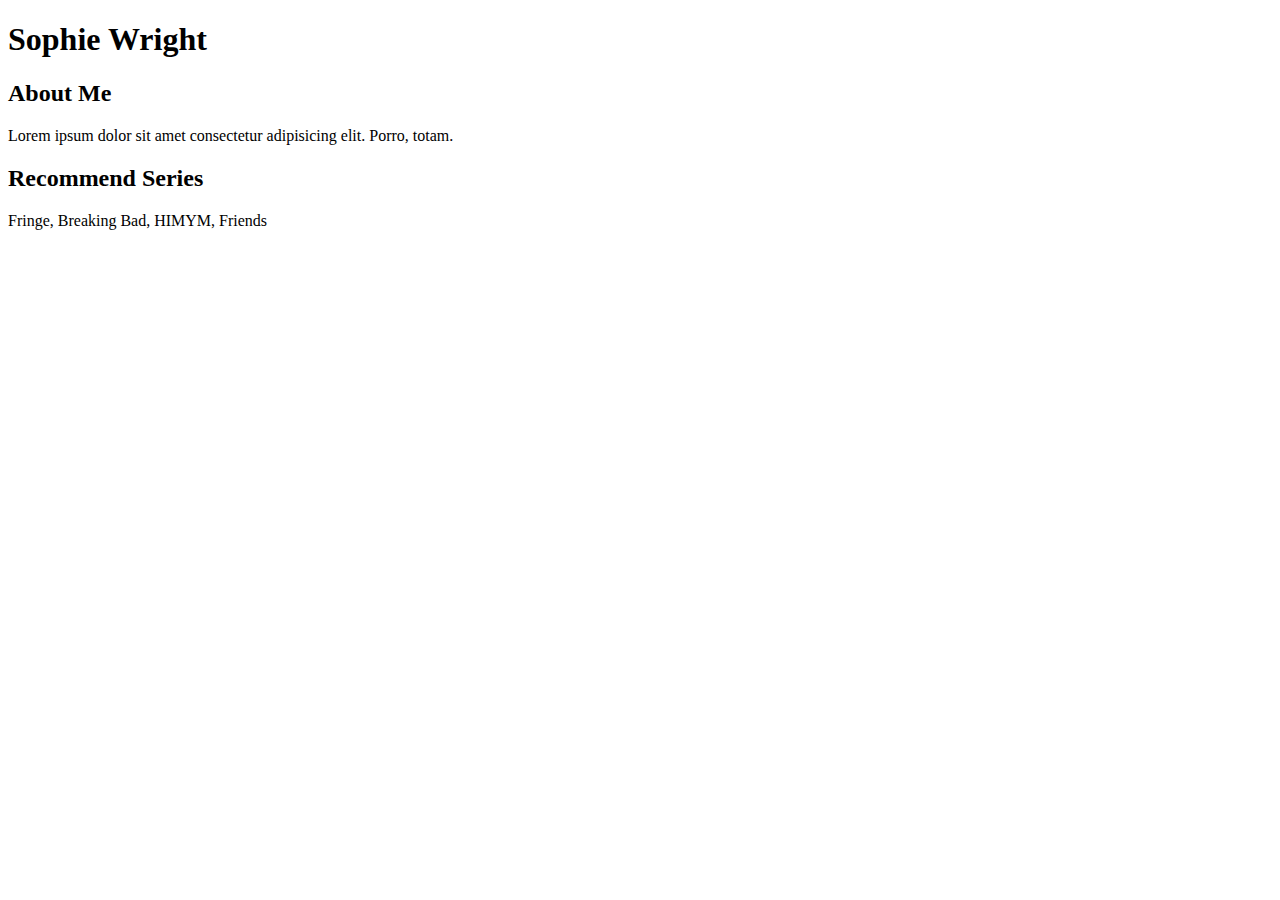
<file: Html/Ödev 1/index.html>
<!DOCTYPE html>
<html lang="en">
<head>
    <meta charset="UTF-8">
    <meta http-equiv="X-UA-Compatible" content="IE=edge">
    <meta name="viewport" content="width=device-width, initial-scale=1.0">
    <title>First Web Page For Task</title>
</head>
<body>
  
<h1>Sophie Wright</h1>
<h2> About Me</h2>
<p>Lorem ipsum dolor sit amet consectetur adipisicing elit. Porro, totam.</p>
 <!-- idea -->
<h2>Recommend Series</h2>
<p>Fringe, Breaking Bad, HIMYM, Friends</p>
</body>
</html>
</file>
